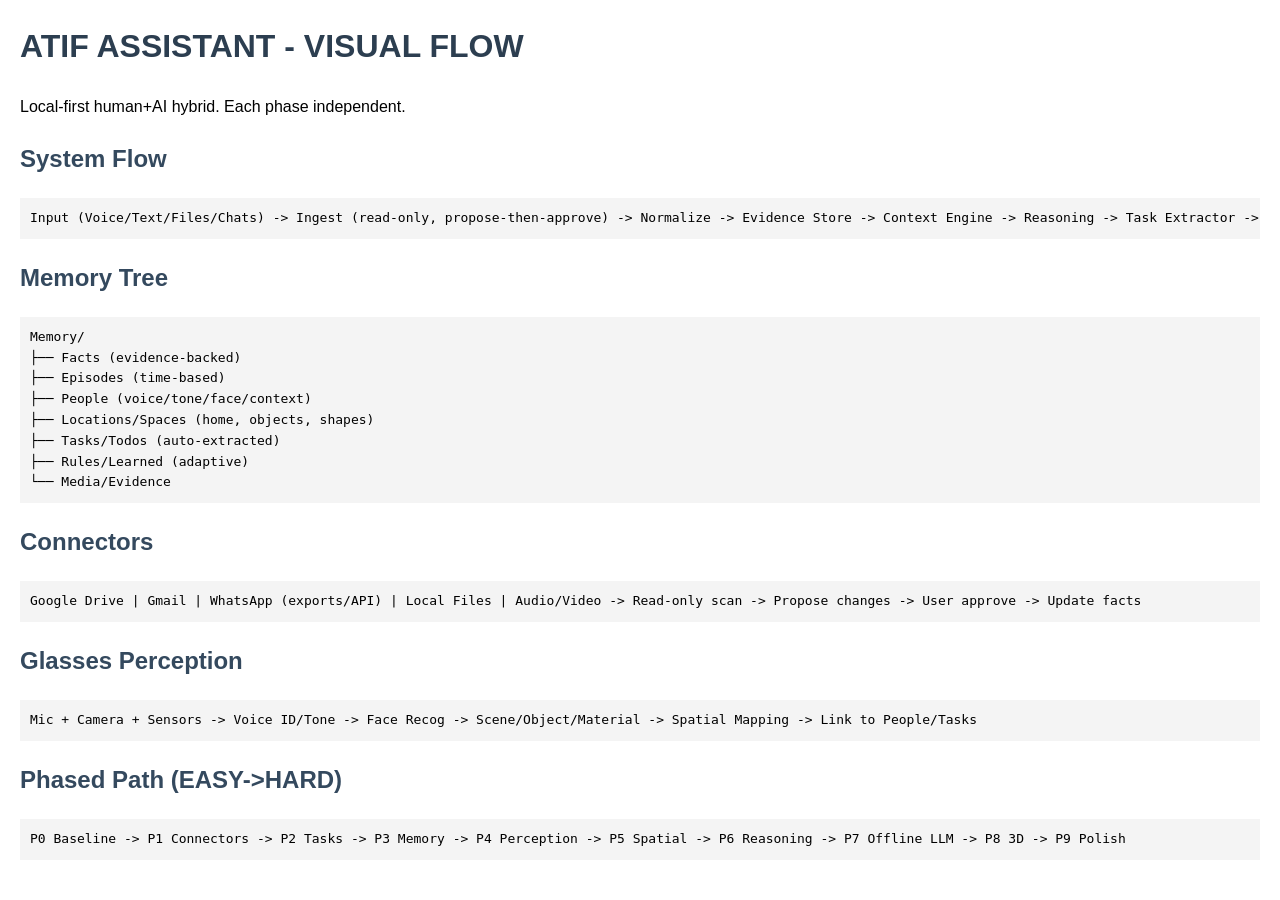
<file: docs/jarvis/ATIF-ASSISTANT-VISUAL-FLOW.html>
<!DOCTYPE html>
<html><head><meta charset="utf-8"><title>Atif Assistant - Visual Flow</title>
<style>body{font-family:Arial,Helvetica,sans-serif;margin:20px;line-height:1.6}
h1{color:#2c3e50}h2{color:#34495e}pre{background:#f4f4f4;padding:10px;overflow:auto}
</style></head><body>
<h1>ATIF ASSISTANT - VISUAL FLOW</h1>
<p>Local-first human+AI hybrid. Each phase independent.</p>

<h2>System Flow</h2>
<pre>Input (Voice/Text/Files/Chats) -> Ingest (read-only, propose-then-approve) -> Normalize -> Evidence Store -> Context Engine -> Reasoning -> Task Extractor -> Memory Update -> Response/Action</pre>

<h2>Memory Tree</h2>
<pre>Memory/
├── Facts (evidence-backed)
├── Episodes (time-based)
├── People (voice/tone/face/context)
├── Locations/Spaces (home, objects, shapes)
├── Tasks/Todos (auto-extracted)
├── Rules/Learned (adaptive)
└── Media/Evidence</pre>

<h2>Connectors</h2>
<pre>Google Drive | Gmail | WhatsApp (exports/API) | Local Files | Audio/Video -> Read-only scan -> Propose changes -> User approve -> Update facts</pre>

<h2>Glasses Perception</h2>
<pre>Mic + Camera + Sensors -> Voice ID/Tone -> Face Recog -> Scene/Object/Material -> Spatial Mapping -> Link to People/Tasks</pre>

<h2>Phased Path (EASY->HARD)</h2>
<pre>P0 Baseline -> P1 Connectors -> P2 Tasks -> P3 Memory -> P4 Perception -> P5 Spatial -> P6 Reasoning -> P7 Offline LLM -> P8 3D -> P9 Polish</pre>
</body></html>
</file>
